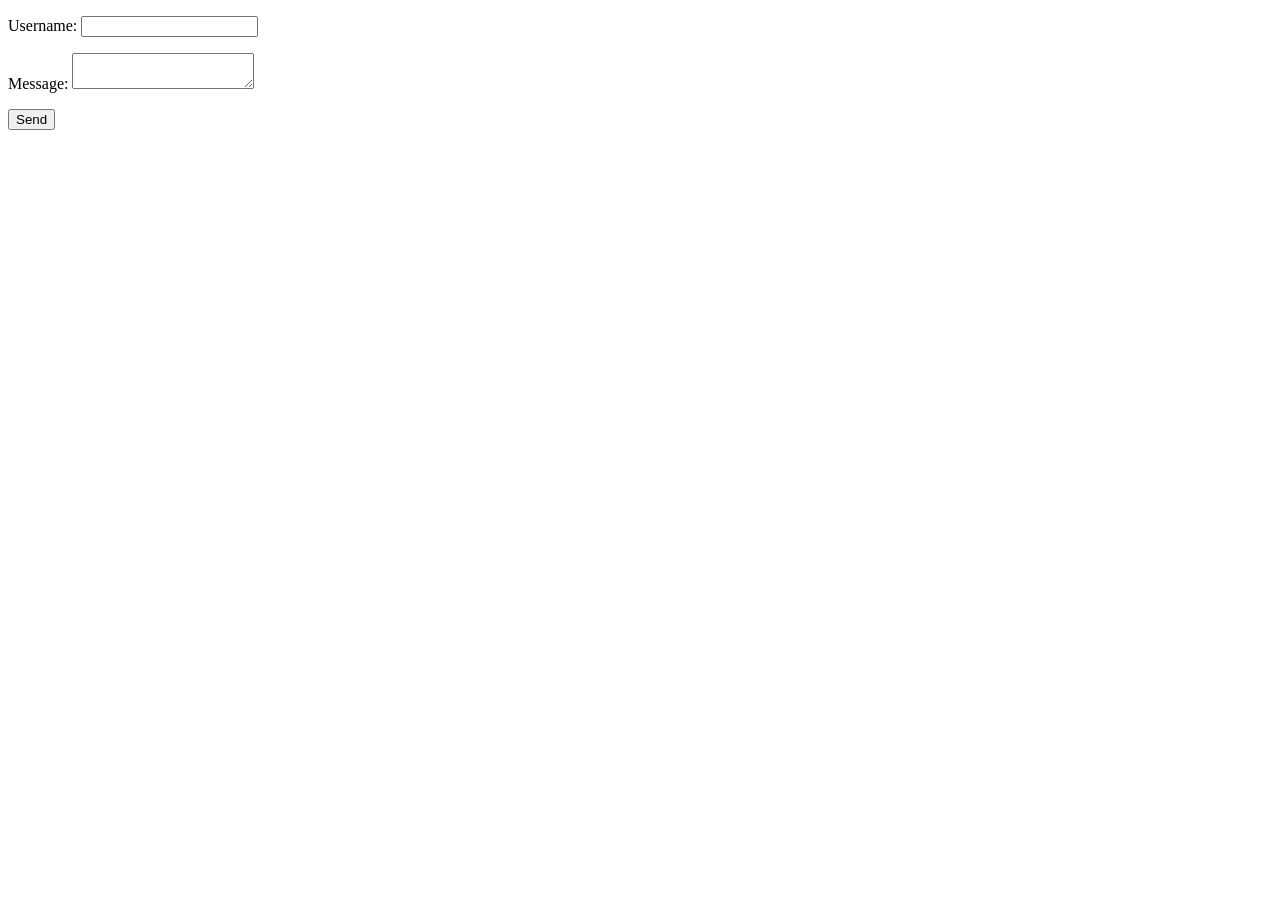
<file: JavierBejar/Examples/AgentExamples/templates/iface.html>
<!DOCTYPE html>
<html>
<head>
    <title></title>
</head>
<body>
<form method="post" action="">
    <p><label>Username:</label> <input type="text" name="username" required></p>

    <p><label>Message:</label> <textarea name="message"></textarea></p>

    <p>
        <button type="submit">Send</button>
    </p>
</form>
</body>
</html>
</file>
